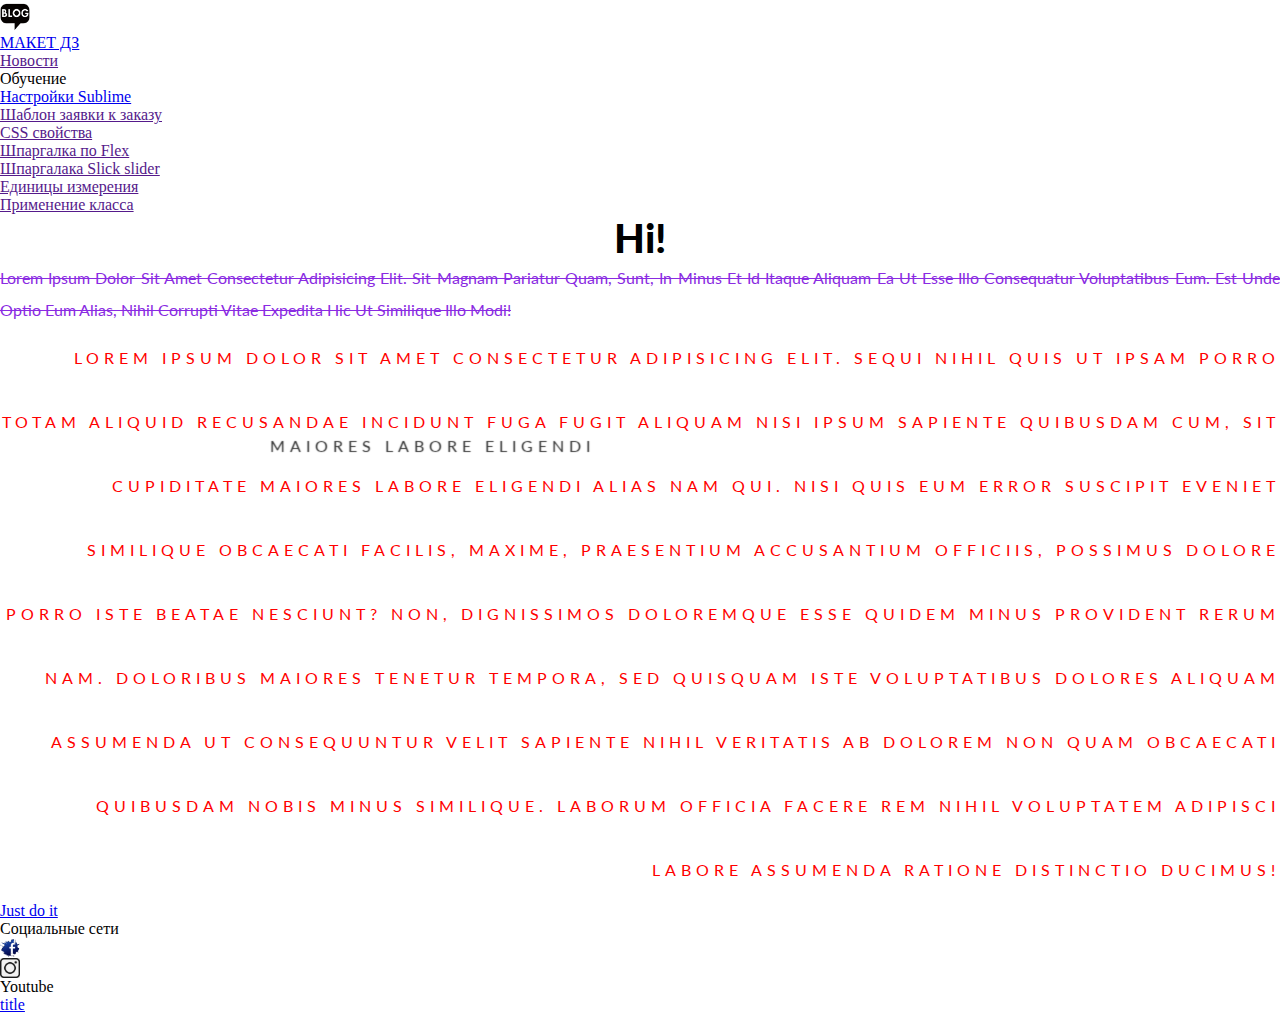
<file: index.html>
<!DOCTYPE html>
<html lang="ru">
<head>
	<meta charset="UTF-8">
	<meta http-equiv="X-UA-Compatible" content="IE=edge">
	<meta name="viewport" content="width=device-width, initial-scale=1.0">
	<link rel="stylesheet" href="css/style.css">
	<title>Document</title>
</head>
<body>
	<div class="wrapper">
		<header class="header">
			<div class="header container">
				<div class="header logo">
					<a href="">
						<img src="img/logo.png" alt="logo" width="30">
					</a>
				</div>
				<div class="header menu">
						<ul class="header list">
							<li>
								<a href="layout.html" target="_blank">МАКЕТ ДЗ</a>
							</li>
							<li>
								<a href="" target="_blank">Новости</a>
							</li>
							<li>
								<span>Обучение</span>
								<ul>
									<li>
										<a href="two_page.html" target="_blank">Настройки Sublime</a>
									</li>
									<li>
										<a href="" target="_blank">Шаблон заявки к заказу</a>
									</li>
									<li>
										<a href="" target="_blank">CSS свойства </a>
									</li>
									<li>
										<a href="" target="_blank">Шпаргалка по Flex</a>
										<ul>
											<li>
												<a href="" target="_blank">Шпаргалака Slick slider</a>
											</li>
										</ul>
									</li>
									<li>
										<a href="" target="_blank">Единицы измерения</a>
									</li>
									<li>
										<a href="" target="_blank">Применение класса</a>
									</li>
								</ul>
							</li>
						</ul>
				</div>

			</div>
		</header>
		<main class="main container">
			<div class="main content">
				<h1 class="main title page-one">Hi!</h1>
				<div class="main text">
					<p class="main page-paragraph-one">Lorem ipsum dolor sit amet consectetur adipisicing elit. Sit magnam pariatur quam, sunt, in minus et id itaque aliquam ea ut esse illo consequatur voluptatibus eum. Est unde optio eum alias, nihil corrupti vitae expedita hic ut similique illo modi!</p>
					<p class="main page-paragraph-two">Lorem ipsum dolor sit amet consectetur adipisicing elit. Sequi nihil quis ut ipsam porro totam aliquid recusandae incidunt fuga fugit aliquam nisi ipsum sapiente quibusdam cum, sit cupiditate <span class="text-shadow">maiores labore eligendi</span> alias nam qui. Nisi quis eum error suscipit eveniet similique obcaecati facilis, maxime, praesentium accusantium officiis, possimus dolore porro iste beatae nesciunt? Non, dignissimos doloremque esse quidem minus provident rerum nam. Doloribus maiores tenetur tempora, sed quisquam iste voluptatibus dolores aliquam assumenda ut consequuntur velit sapiente nihil veritatis ab dolorem non quam obcaecati quibusdam nobis minus similique. Laborum officia facere rem nihil voluptatem adipisci labore assumenda ratione distinctio ducimus!</p>
				</div>
				<a href="https://www.youtube.com/watch?v=5-sfG8BV8wU&ab_channel=Envane" class="just ">Just do it</a>
			</div>
		</main>
		<footer class="footer container">
			<div class="footer row-one">
				<div class="footer">
					<div class="footer title">
						<span>Социальные сети</span>
					</div>
				</div>
				<ul class="footer links">
					<li>
						<a href="https://www.facebook.com/user_cookie_prompt/" target="_blank">
							<img src="img/Facebook_icon.png" alt="facebook"  width="20">
						</a>
					</li>
					<li>
						<a href="https://www.instagram.com/" target="_blank">
							<img src="img/Instagram_icon.png" alt="insta" width="20">
						</a>
					</li>
				</ul>
			</div>
			<div class="footer row-two">
				<div class="footer title">
					<span>Youtube</span>
				</div>
				<a href="https://www.youtube.com/watch?v=PbzsMt-uvrc&ab_channel=IrishO%27African" target="_blank">title</a>
			</div>
		</footer>
	</div>
</body>
</html>
</file>
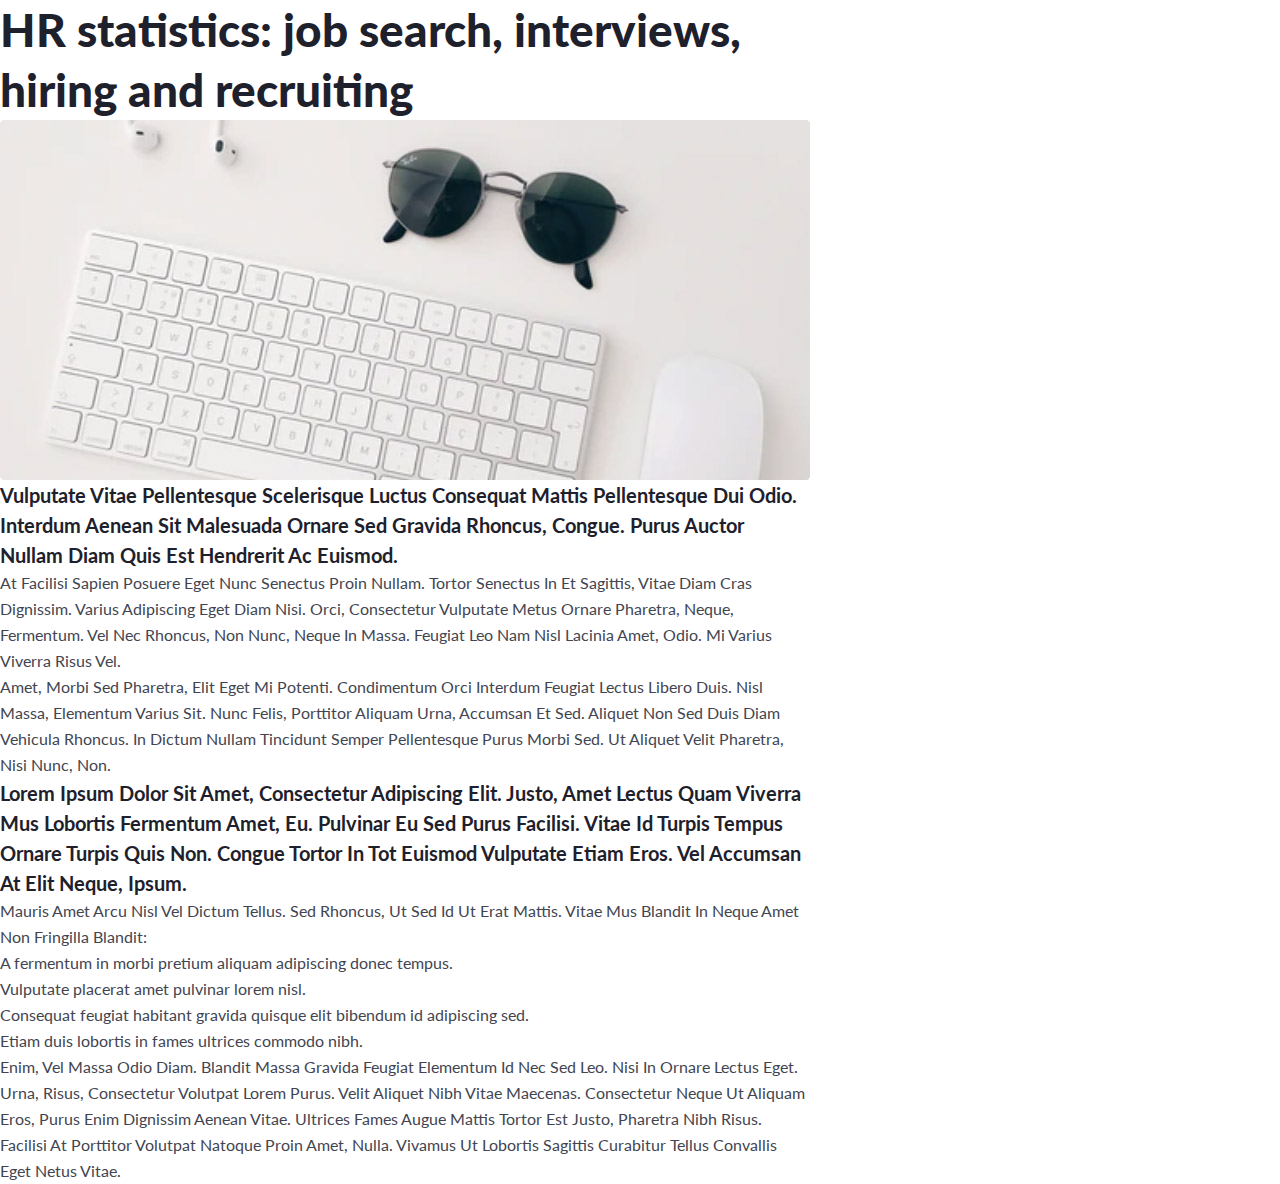
<file: layout.html>
<!DOCTYPE html>
<html lang="en">
<head>
	<meta charset="UTF-8">
	<meta http-equiv="X-UA-Compatible" content="IE=edge">
	<meta name="viewport" content="width=device-width, initial-scale=1.0">
	<link rel="stylesheet" href="/css/lstyle.css">
	<title>Layout</title>
</head>
<body>
	<div class="wrapper">
		<div class="main">
			<main class="main contant">
				<h1 class="main title"><span>HR</span> statistics: job search,  interviews,<br> hiring and recruiting</h1>
				<div class="main content">
					<p class="main text-image center"><img src="img/keyboard.png" alt="keyboard" class="main image"></p>
					<p class="main paragraph-one">
						Vulputate vitae pellentesque scelerisque luctus consequat mattis pellentesque dui odio. Interdum aenean sit malesuada ornare sed gravida rhoncus, congue. Purus auctor nullam diam quis est hendrerit ac euismod. 
					</p>
					<p class="main paragraph-two one-two paragraph">
						At facilisi sapien posuere eget nunc senectus proin nullam. Tortor senectus in et sagittis, vitae diam cras dignissim. Varius adipiscing eget diam nisi. Orci, consectetur vulputate metus ornare pharetra, neque, fermentum. Vel nec rhoncus, non nunc, neque in massa. Feugiat leo nam nisl lacinia amet, odio. Mi varius viverra risus vel.
					</p>
					<p class="main paragraph-three one-two paragraph">
						Amet, morbi sed pharetra, elit eget mi potenti. Condimentum orci interdum feugiat lectus libero duis. Nisl massa, elementum varius sit. Nunc felis, porttitor aliquam urna, accumsan et sed. Aliquet non sed duis diam vehicula rhoncus. In dictum nullam tincidunt semper pellentesque purus morbi sed. Ut aliquet velit pharetra, nisi nunc, non.
					</p>
					<p class="main paragraph-four paragraph">
						Lorem ipsum dolor sit amet, consectetur adipiscing elit. Justo, amet lectus quam viverra mus lobortis fermentum amet, eu. Pulvinar eu sed purus  facilisi. Vitae id turpis tempus ornare turpis quis non. Congue tortor in tot euismod vulputate etiam eros. Vel accumsan at elit neque, ipsum.
					</p>
					<p class="main paragraph-five paragraph">
						Mauris amet arcu nisl vel dictum tellus. Sed rhoncus, ut sed id ut erat mattis. Vitae mus blandit in neque amet non fringilla blandit:
					</p>
					<ul class="main list">
						<li class="main list item">A fermentum in morbi pretium aliquam adipiscing donec tempus.</li>
						<li class="main list item">Vulputate placerat amet pulvinar lorem nisl.</li>
						<li class="main list item">Consequat feugiat habitant gravida quisque elit bibendum id adipiscing sed.</li>
						<li class="main list item">Etiam duis lobortis in fames ultrices commodo nibh.</li>
					</ul>
					<p class="main paragraph-six paragraph">
						Enim, vel massa odio diam. Blandit massa gravida feugiat elementum id nec sed leo. Nisi in ornare lectus eget. Urna, risus, consectetur volutpat lorem purus. Velit aliquet nibh vitae maecenas. Consectetur neque ut aliquam eros, purus enim dignissim aenean vitae. Ultrices fames augue mattis tortor est justo, pharetra nibh risus. Facilisi at porttitor volutpat natoque proin amet, nulla. Vivamus ut lobortis sagittis curabitur tellus convallis eget netus vitae.
					</p>
				</div>
			</main>
		</div>
	</div>
</body>
</html>
</file>
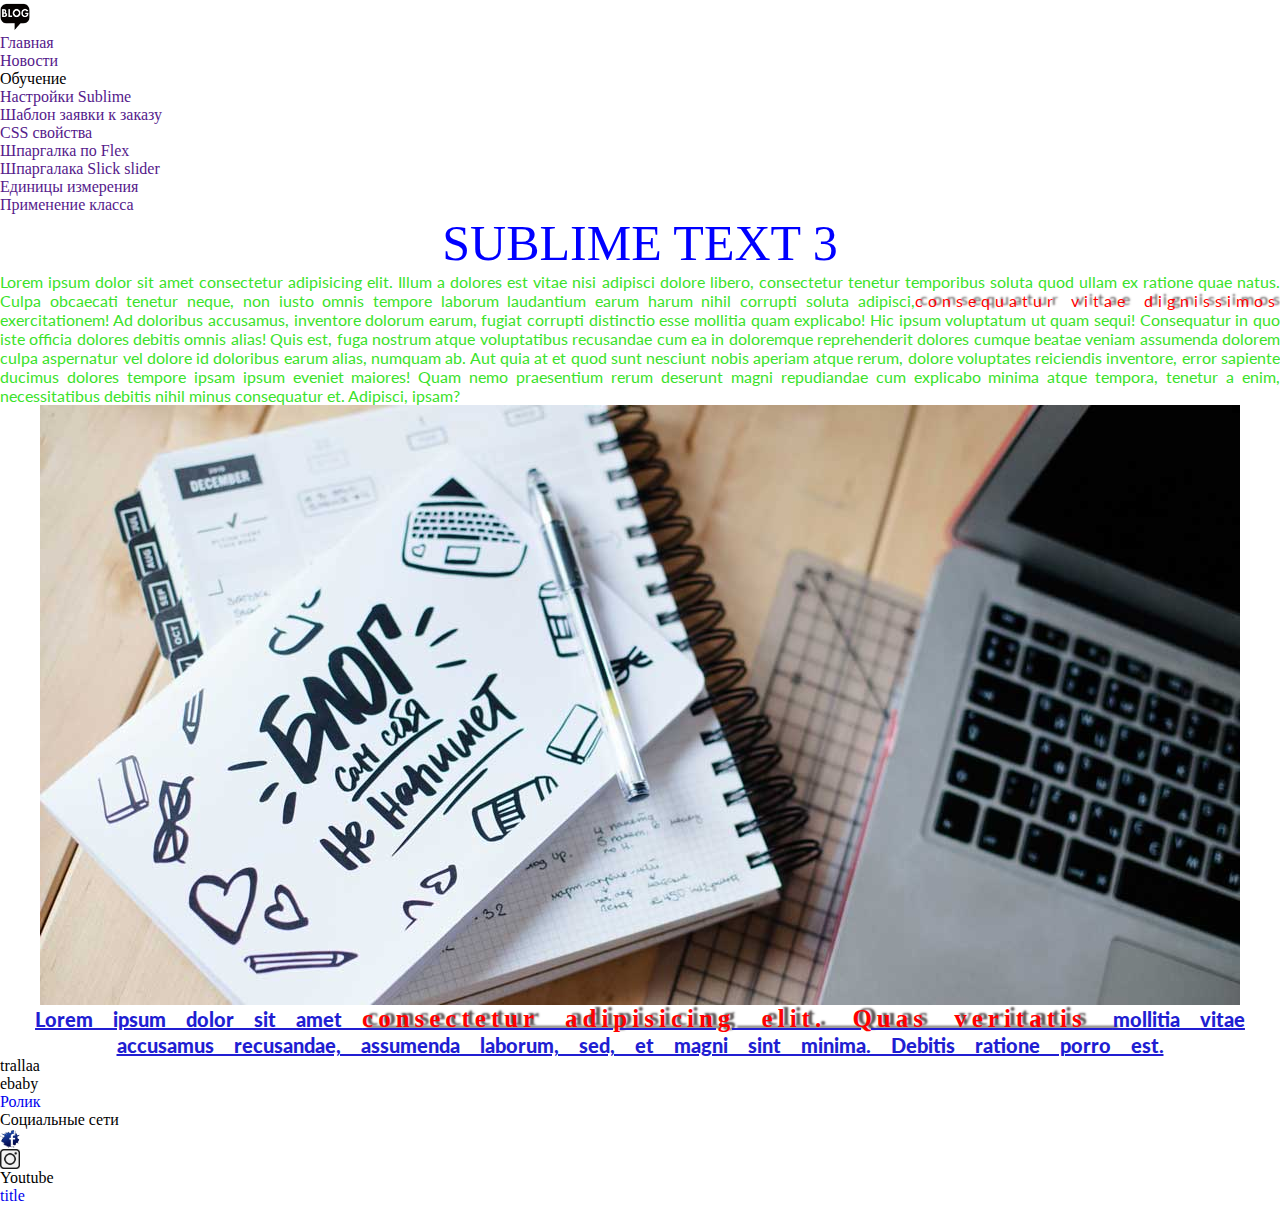
<file: two_page.html>
<!DOCTYPE html>
<html lang="ru">
<head>
	<meta charset="UTF-8">
	<meta http-equiv="X-UA-Compatible" content="IE=edge">
	<meta name="viewport" content="width=device-width, initial-scale=1.0">
	<link rel="stylesheet" href="css/two_style.css">
	<title>Sublime Text 3</title>
</head>
<body>
	<div class="wrapper">
		<div class="wrapper container">
			<header class="header">
				<div class="header container">
					<div class="header logo">
						<a href="">
							<img src="img/logo.png" alt="logo" width="30">
						</a>
					</div>
					<div class="header menu">
							<ul class="header list">
								<li>
									<a href="" target="_blank">Главная</a>
								</li>
								<li>
									<a href="" target="_blank">Новости</a>
								</li>
								<li>
									<ul>
										<span>Обучение</span>
										<li>
											<a href="" target="_blank">Настройки Sublime</a>
										</li>
										<li>
											<a href="" target="_blank">Шаблон заявки к заказу</a>
										</li>
										<li>
											<a href="" target="_blank">CSS свойства </a>
										</li>
										<li>
											<a href="" target="_blank">Шпаргалка по Flex</a>
											<ul>
												<li>
													<a href="" target="_blank">Шпаргалака Slick slider</a>
												</li>
											</ul>
										</li>
										<li>
											<a href="" target="_blank">Единицы измерения</a>
										</li>
										<li>
											<a href="" target="_blank">Применение класса</a>
										</li>
									</ul>
								</li>
							</ul>
					</div>
	
				</div>
			</header>
			<main class="main container">
				<div class="main content">
					<h1 class="main title page-two">Sublime Text 3</h1>
					<div class="main text">
						<p class="main paragraph-one">
							Lorem ipsum dolor sit amet consectetur adipisicing elit. Illum a dolores est vitae nisi adipisci dolore libero, consectetur tenetur temporibus soluta quod ullam ex ratione quae natus. Culpa obcaecati tenetur neque, non iusto omnis tempore laborum laudantium earum harum nihil corrupti soluta adipisci,<span class="letter-spacing">consequatur vitae dignissimos</span> 
							exercitationem! Ad doloribus accusamus, inventore dolorum earum, fugiat corrupti distinctio esse mollitia quam explicabo! Hic ipsum voluptatum ut quam sequi! Consequatur in quo iste officia dolores debitis omnis alias! Quis est, fuga nostrum atque voluptatibus recusandae cum ea in doloremque reprehenderit dolores cumque beatae veniam assumenda dolorem culpa aspernatur vel dolore id doloribus earum alias, numquam ab. Aut quia at et quod sunt nesciunt nobis aperiam atque rerum, dolore voluptates reiciendis inventore, error sapiente ducimus dolores tempore ipsam ipsum eveniet maiores! Quam nemo praesentium rerum deserunt magni repudiandae cum explicabo minima atque tempora, tenetur a enim, necessitatibus debitis nihil minus consequatur et. Adipisci, ipsam?
						</p>
						<p class="prowierka"><img src="img/blog_news.jpg" alt="work desk"></p>
						<p class="main paragraph-two">
							Lorem ipsum dolor sit amet <span class="letter-spacing dupa">consectetur adipisicing elit. Quas veritatis </span>mollitia vitae accusamus recusandae, assumenda laborum, sed, et magni sint minima. Debitis ratione porro est.
						</p>
						<ul class="main list page-one ">
							<li class="main item page-one">trallaa</li>
							<li class="main item page-one">ebaby</li>
						</ul>
						<a href="https://www.youtube.com/watch?v=xWhTf_o86Lg&feature=emb_logo" target="_blank">Ролик</a>
					</div>
				</div>
			</main>
			<footer class="footer container">
				<div class="footer row-one">
					<div class="footer">
						<div class="footer title">
							<span>Социальные сети</span>
						</div>
					</div>
					<ul class="footer links">
						<li>
							<a href="https://www.facebook.com/user_cookie_prompt/" target="_blanck">
								<img src="img/Facebook_icon.png" alt="facebook"  width="20">
							</a>
						</li>
						<li>
							<a href="https://www.instagram.com/" target="_blank">
								<img src="img/Instagram_icon.png" alt="insta" width="20">
							</a>
						</li>
					</ul>
				</div>
				<div class="footer row-two">
					<div class="footer title">
						<span>Youtube</span>
					</div>
					<a href="https://www.youtube.com/watch?v=PbzsMt-uvrc&ab_channel=IrishO%27African" target="_blank">title</a>
				</div>
			</footer>
		</div>
	</div>
</body>
</html>
</file>
<file: css/style.css>
/* &display=swap */
@import "null.css";

@import url(https://fonts.googleapis.com/css?family=Lato:regular,700,900&display=swap);

/* "@font-face должен быть именно такой порядок записи, сначало формат woff2, a потом woff */

@font-face {
	font-family:Larsseit;
	src: url('../fonts/Larsseit.woff2') format("woff2"),url('../fonts/Larsseit.woff') format("woff");
	font-weight: 400;
	font-style: normal;
	font-display: swap;
}
@font-face {
	font-family:Larsseit_bold;
	src: url('../fonts/Larsseit_Bold.woff2') format("woff2"),url('../fonts/Larsseit_Bold.woff') format("woff");
	/* font-wieght конкретное значение данного свойства должно быть подключенно через @import так как если этого не сделать, то будет использоваться значение по умолчанию */
	font-weight: 700;
	/* font-style значение свойства должно совпадать с начертанием используемго шрифта в макете */
	font-style: normal;
	font-display: swap;
}
@font-face {
	font-family:Larsseit;
	src: url('../fonts/Larsseit_Medium.woff2') format("woff2"),url('../fonts/Larsseit_Medium.woff') format("woff");
	font-weight: 500;
	font-style: normal;
	font-display: swap;
}

p.main{
	font-family: lato,larsseit;
	text-align: justify;
	line-height: 2.0;
	text-decoration:line-through ;
	text-transform: capitalize;
	color: blueviolet;
}

p.main.page-paragraph-two{
	line-height: 4.0;
	text-align: right;
	letter-spacing: 5px;
	text-transform: uppercase;
	text-decoration: none;
	color: red;
}

a{
	text-decoration: underline;
}

h1{
text-align: center;
font-family: lato;
font-weight: 900;
font-size: 40px;
}
span.text-shadow{
	text-shadow: 10px -40px 1px rgba(0, 0, 0, 0.782);
}
</file>
<file: css/lstyle.css>
@import "null.css";
@import url(https://fonts.googleapis.com/css?family=Lato:regular,700,900);
h1.main.title{
	font-family: lato,Arial, Helvetica, sans-serif;
	font-style: normal;
	font-weight: 900;
	font-size: 46px;
	line-height: 1.3;
	color: #1E212C;
}
p{
	text-transform: capitalize;
}
h1 span{
	text-transform: uppercase;
}
p.main.paragraph-one{
	font-family: Lato;
	font-style: normal;
	font-weight: bold;
	font-size: 20px;
	line-height:1.5;
	color: #1E212C;
}
p.paragraph{
	font-family: Lato;
	font-style: normal;
	font-weight: normal;
	font-size: 16px;
	line-height: 1.625;
	color: #424551;
	
}
p.main.paragraph-four{
	font-family: Lato;
	font-style: normal;
	font-weight: bold;
	font-size: 20px;
	line-height: 1.5;
	color: #1E212C;
	}

ul.main.list{
	font-family: Lato;
	font-style: normal;
	font-weight: normal;
	font-size: 16px;
	line-height: 1.625;
	color: #424551;
}
body
{
	width: 810px;
}
</file>
<file: css/two_style.css>
@import "null.css";

@import url(https://fonts.googleapis.com/css?family=Lato:regular,700,900&display=swap);

/* &display=swap */
/* ========================================================================================== */
/* 1. Входе некотого времени не мог понять почему не применяется шрифты к заголовку h1, потом меня осинило, что подключаемые мной шрифты не имеют кирилицы, при записи содержимого заголовка латиницой проблема ушла
2. Входе экспериментов было выявленно, что синтаксис записи все объекты с классом должны записываться без пробела.
3. Наследственноть, нужно обратить на это доп.внимание. Как к наследуемым параметрам относятся параметры для текста 
В обнуляющем стиле от Настваика включена принудительное  наследование свойств  font-weight и font-size со значениями inherit-наследовать для заголовков */
h1.page-two{
	font-family: 'larsseit_bold';
	font-size: 50px;
	/* выравнивание теста по  центру родительского блока  */
	text-align: center;
	text-transform: uppercase;
	color: blue;
}
/* text-align не применяется к картинке на прямую тоесть к селектору img, но при при вложении картинки в родительский элемент  "p" всё заработало. Картинки ведь блочно-строчный, но на css параметр для текста не отзывается  */
p.prowierka{
	text-align: center;
}
/*===================================================================================================================================*/
.main.paragraph-one{
	color: rgb(58, 226, 43);
	font-family:Lato, serif ;
	text-align: justify;
}

p.paragraph-two{
	color: rgb(33, 30, 210);
	font-family: Lato;
	font-weight: 900;
	text-align: center;
	font-size: 20px;
	text-decoration: underline;
	word-spacing: 15px;
}
/*
text-decoration (наследуется), но перезаписать значение родителя через обращение к селектору дочернего элемента нельзя 
Добавляет оформление текста в виде его подчеркивания, 
перечеркивания, линии над текстом и мигания. 
Одновременно можно применить более одного стиля, перечисляя значения через пробел. Это свойство наследуется и может принимать значения:
line-through - Создает перечеркнутый текст.
overline - Линия проходит над текстом.
underline - Устанавливает подчеркнутый текст. 
none - Отменяет все эффекты, в том числе и подчеркивания у ссылок, которое задано по умолчанию.
*/
span.dupa{
	font-size: 25px;
	font-family:"larsseit_bold";
	color: yellow;
}

span.letter-spacing{
	letter-spacing: 5px;
	color: red;
	text-shadow:5px -2px 2px rgba(9, 2, 2, 0.686);
}
</file>
